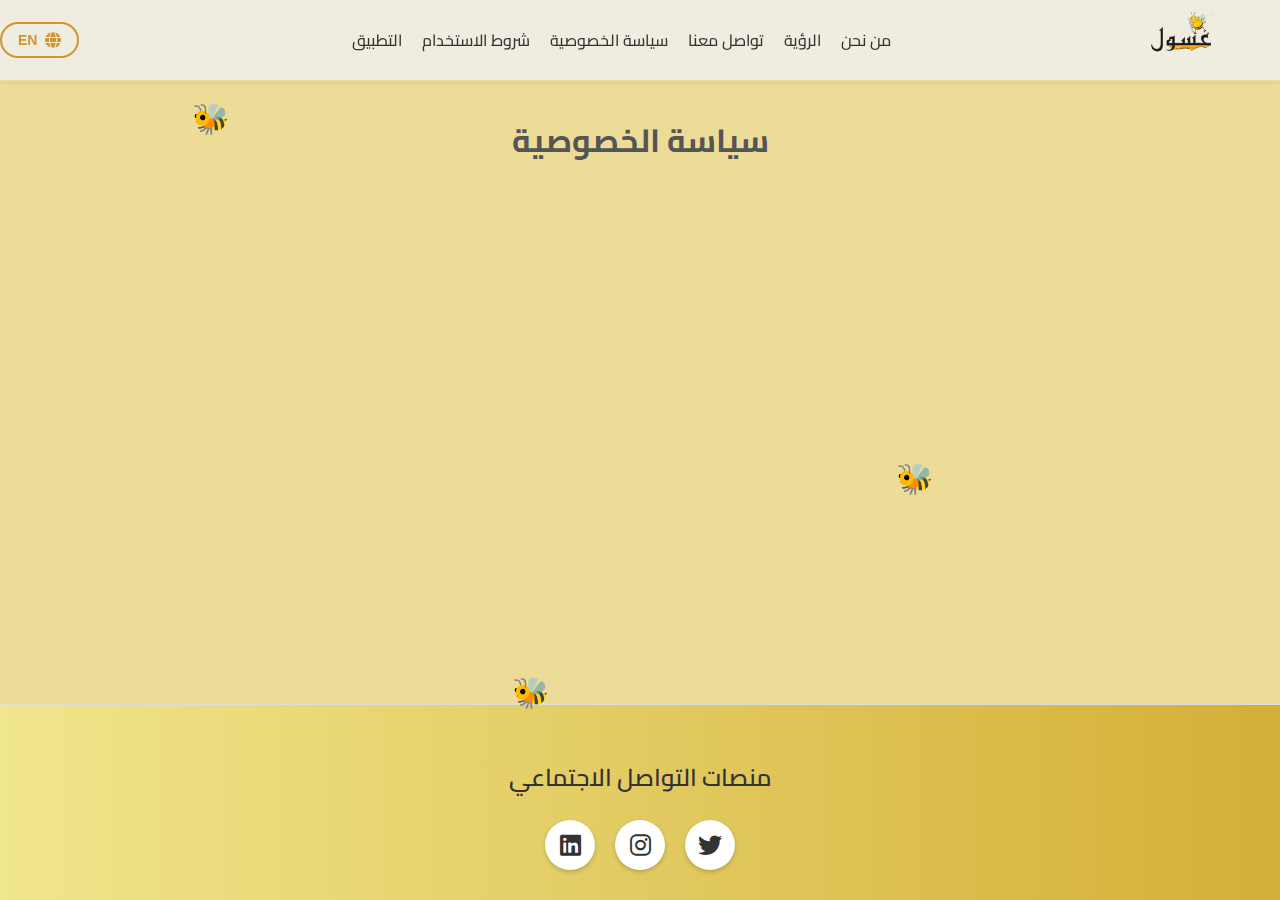
<file: privacy.html>
<!DOCTYPE html>
<html lang="ar" dir="rtl">
<head>
    <link rel="stylesheet" href="https://cdnjs.cloudflare.com/ajax/libs/font-awesome/6.4.0/css/all.min.css">
    <meta charset="UTF-8">
    <meta name="viewport" content="width=device-width, initial-scale=1.0">
    <title>سياسة الخصوصية - عسول</title>
    <link rel="stylesheet" href="style.css">
    <link href="https://fonts.googleapis.com/css2?family=Cairo:wght@400;700&display=swap" rel="stylesheet">
    <style>
      html, body { font-family: 'Cairo', sans-serif; height: 100%; }
      body { display: flex; flex-direction: column; min-height: 100vh; }
      main { flex: 1; }
    </style>
</head>
<body class="privacy-page">

    <div class="bee bee1">🐝</div>
    <div class="bee bee2">🐝</div>
    <div class="bee bee3">🐝</div>

    <main>
      <div class="content-wrapper">
        <h2 class="section-title" data-ar="سياسة الخصوصية" data-en="Privacy Policy">سياسة الخصوصية</h2>
        <div class="card fade-in">
            <p data-ar="نحن في عسول نحترم خصوصيتك ونلتزم بحماية بياناتك الشخصية. لا نقوم بجمع معلومات دون موافقتك، ونستخدمها فقط لتحسين خدماتنا." data-en="At Asool, we respect your privacy and are committed to protecting your personal data. We do not collect information without your consent, and we use it only to improve our services.">نحن في عسول نحترم خصوصيتك ونلتزم بحماية بياناتك الشخصية. لا نقوم بجمع معلومات دون موافقتك، ونستخدمها فقط لتحسين خدماتنا.</p>
            <p data-ar="قد نقوم بجمع بيانات مثل البريد الإلكتروني أو الاسم عند التواصل، لكننا لا نشاركها مع أي جهة خارجية." data-en="We may collect data such as email or name when communicating, but we do not share it with any external party.">قد نقوم بجمع بيانات مثل البريد الإلكتروني أو الاسم عند التواصل، لكننا لا نشاركها مع أي جهة خارجية.</p>
        </div>
      </div>
    </main>

    <nav class="navbar">
        <div class="navbar-container">
            <a href="index.html" class="logo-link">
                <img src="Alo.png" alt="شعار عسول" class="logo">
            </a>
            <ul class="nav-links" id="navLinks">
                <li><a href="index.html" data-ar="من نحن" data-en="About Us">من نحن</a></li>
                <li><a href="vision.html" data-ar="الرؤية" data-en="Vision">الرؤية</a></li>
                <li><a href="index.html#contact" id="contact-nav" data-ar="تواصل معنا" data-en="Contact Us">تواصل معنا</a></li>
                <li><a href="privacy.html" data-ar="سياسة الخصوصية" data-en="Privacy Policy">سياسة الخصوصية</a></li>
                <li><a href="terms.html" data-ar="شروط الاستخدام" data-en="Terms of Service">شروط الاستخدام</a></li>
                <li><a href="app.html" data-ar="التطبيق" data-en="App">التطبيق</a></li>
            </ul>
            <button class="hamburger" onclick="toggleMenu()" title="فتح القائمة الجانبية">
                <i class="fas fa-bars"></i>
            </button>
            <button class="language-switcher" onclick="toggleLanguage()" title="Switch Language / تبديل اللغة">
                <i class="fas fa-globe"></i>
                <span class="lang-text">EN</span>
            </button>
        </div>
    </nav>

    <footer class="footer">
        <h2 data-ar="منصات التواصل الاجتماعي" data-en="Social Media Platforms">منصات التواصل الاجتماعي</h2>
        <div class="social-icons">
            <a href="https://x.com/1Asoolksa" target="_blank" rel="noopener"><i class="fab fa-twitter"></i></a>
            <a href="https://www.instagram.com/1asoolksa" target="_blank" rel="noopener" aria-label="Instagram"><i class="fab fa-instagram"></i></a>
            <a href="https://www.linkedin.com/company/asool-%D8%B9%D8%B3%D9%88%D9%84/" target="_blank" rel="noopener"><i class="fab fa-linkedin"></i></a>
        </div>
    </footer>

    <script>
      function toggleMenu() {
        document.getElementById('navLinks').classList.toggle('show');
      }
      
      let currentLanguage = 'ar';
      
      function toggleLanguage() {
        currentLanguage = currentLanguage === 'ar' ? 'en' : 'ar';
        updateLanguage();
        updateLanguageButton();
      }
      
      function updateLanguage() {
        const navLinks = document.querySelectorAll('.nav-links a');
        navLinks.forEach(link => {
          const text = currentLanguage === 'ar' ? link.getAttribute('data-ar') : link.getAttribute('data-en');
          if (text) {
            link.textContent = text;
          }
        });
        updatePageContent();
      }
      
      function updateLanguageButton() {
        const langText = document.querySelector('.lang-text');
        if (langText) {
          langText.textContent = currentLanguage === 'ar' ? 'EN' : 'AR';
        }
      }
      
      function updatePageContent() {
        const contentElements = document.querySelectorAll('[data-ar], [data-en]');
        contentElements.forEach(element => {
          const text = currentLanguage === 'ar' ? element.getAttribute('data-ar') : element.getAttribute('data-en');
          if (text) {
            element.textContent = text;
          }
        });
        const pageTitle = currentLanguage === 'ar' ? 'سياسة الخصوصية - عسول' : 'Privacy Policy - Asool';
        document.title = pageTitle;
      }
      
      document.addEventListener('DOMContentLoaded', function() {
        updateLanguageButton();
      });
    </script>

</body>
</html>
</file>
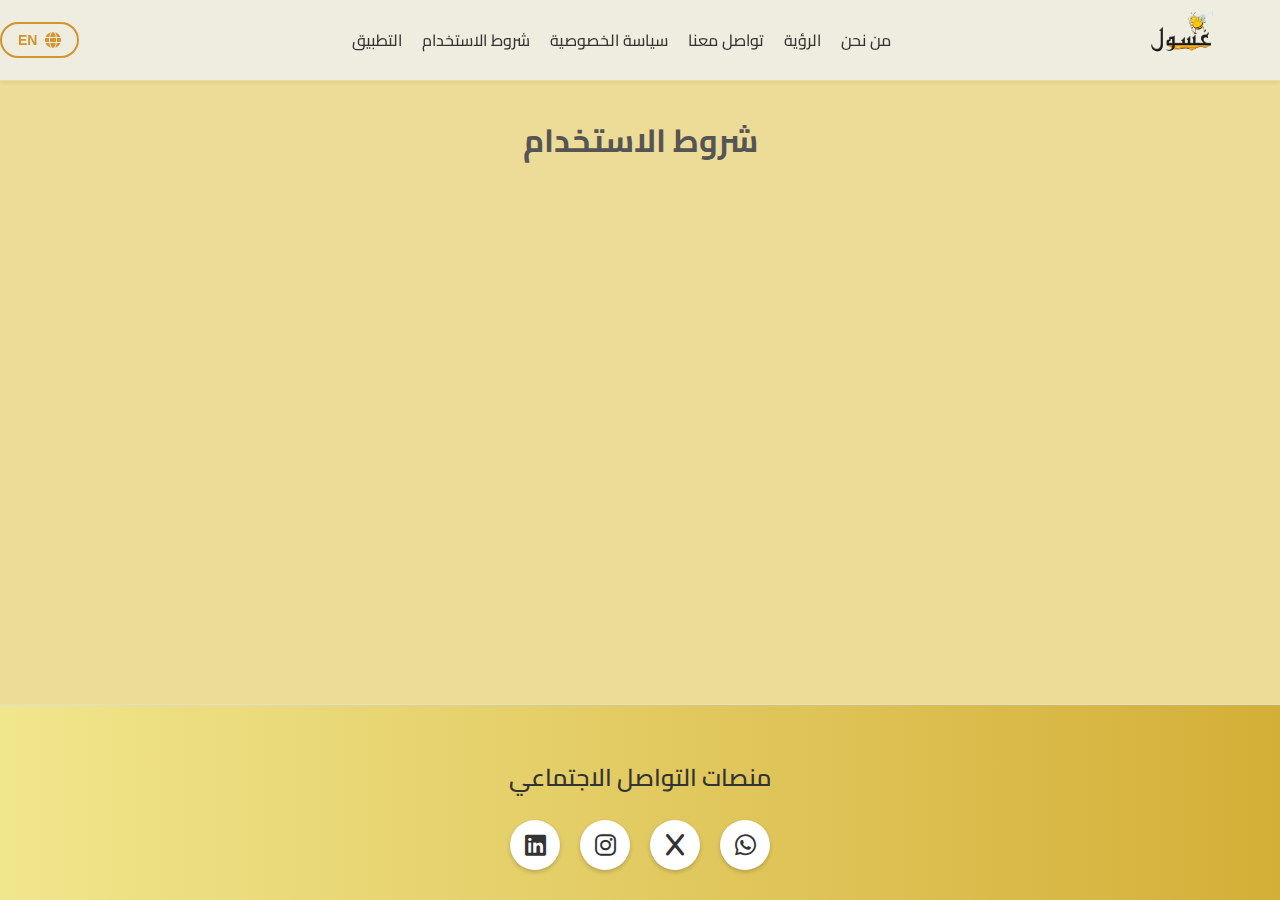
<file: terms.html>
<!DOCTYPE html>
<html lang="ar" dir="rtl">
<head>
    <link rel="stylesheet" href="https://cdnjs.cloudflare.com/ajax/libs/font-awesome/6.4.0/css/all.min.css">
    <meta charset="UTF-8">
    <meta name="viewport" content="width=device-width, initial-scale=1.0">
    <title>شروط الاستخدام - عسول</title>
    <link rel="stylesheet" href="style.css">
    <link href="https://fonts.googleapis.com/css2?family=Cairo:wght@400;700&display=swap" rel="stylesheet">
    <style>
      html, body { font-family: 'Cairo', sans-serif; height: 100%; }
      body { display: flex; flex-direction: column; min-height: 100vh; }
      main { flex: 1; }
    </style>
</head>


    <main>
    <div class="content-wrapper">
      <h2 class="section-title" data-ar="شروط الاستخدام" data-en="Terms of Service">شروط الاستخدام</h2>
        <div class="card fade-in">
            <p data-ar="باستخدامك لموقع عسول، فإنك توافق على ما يلي:" data-en="By using the Asool website, you agree to the following:">باستخدامك لموقع عسول، فإنك توافق على ما يلي:</p>
                <ul>
                    <li data-ar="عدم استخدام الموقع في أي نشاط غير قانوني." data-en="Not to use the website for any illegal activity.">عدم استخدام الموقع في أي نشاط غير قانوني.</li>
                    <li data-ar="الامتناع عن نسخ أو إعادة نشر المحتوى بدون إذن." data-en="To refrain from copying or republishing content without permission.">الامتناع عن نسخ أو إعادة نشر المحتوى بدون إذن.</li>
                    <li data-ar="تحديث الشروط سيتم دون إشعار مسبق عند الحاجة." data-en="Terms updates will be made without prior notice when needed.">تحديث الشروط سيتم دون إشعار مسبق عند الحاجة.</li>
                </ul>      
        </div>
   </main>


    <nav class="navbar">
        <div class="navbar-container">
            <a href="index.html" class="logo-link">
      <img src="Alo.png" alt="شعار عسول" class="logo">
    </a>

            <!-- Navigation links -->
            <ul class="nav-links" id="navLinks">
                <li><a href="index.html" data-ar="من نحن" data-en="About Us">من نحن</a></li>
                <li><a href="vision.html" data-ar="الرؤية" data-en="Vision">الرؤية</a></li>
                <li><a href="index.html#contact" id="contact-nav" data-ar="تواصل معنا" data-en="Contact Us">تواصل معنا</a></li>
                <li><a href="privacy.html" data-ar="سياسة الخصوصية" data-en="Privacy Policy">سياسة الخصوصية</a></li>
                <li><a href="terms.html" data-ar="شروط الاستخدام" data-en="Terms of Service">شروط الاستخدام</a></li>
                <li><a href="app.html" data-ar="التطبيق" data-en="App">التطبيق</a></li>
            </ul>

            <!-- Hamburger Button -->
            <button class="hamburger" onclick="toggleMenu()" title="فتح القائمة الجانبية">
                <i class="fas fa-bars"></i>
            </button>
            
            <!-- Language Switcher -->
            <button class="language-switcher" onclick="toggleLanguage()" title="Switch Language / تبديل اللغة">
                <i class="fas fa-globe"></i>
                <span class="lang-text">EN</span>
            </button>
        </div>
    </nav>



    <Footer class="footer">
    <h2 data-ar="منصات التواصل الاجتماعي" data-en="Social Media Platforms">منصات التواصل الاجتماعي</h2>
    <div class="social-icons">
      <a href="https://wa.me/your_number" target="_blank" rel="noopener"><i class="fab fa-whatsapp"></i></a>
      <a href="https://x.com/1Asoolksa" target="_blank" rel="noopener"><i class="fab fa-x"></i></a>
      <a href="https://www.instagram.com/1asoolksa" target="_blank" rel="noopener" aria-label="Instagram"><i class="fab fa-instagram"></i></a>
      <a href="https://www.linkedin.com/company/asool-%D8%B9%D8%B3%D9%88%D9%84/" target="_blank" rel="noopener"><i class="fab fa-linkedin"></i></a>
    </div>
  </footer>

    <script>
        function toggleMenu() {
            document.getElementById('navLinks').classList.toggle('show');
        }
        
        // Language switching functionality
        let currentLanguage = 'ar'; // Default language is Arabic
        
        function toggleLanguage() {
            currentLanguage = currentLanguage === 'ar' ? 'en' : 'ar';
            updateLanguage();
            updateLanguageButton();
        }
        
        function updateLanguage() {
            // Update navigation links
            const navLinks = document.querySelectorAll('.nav-links a');
            navLinks.forEach(link => {
                const text = currentLanguage === 'ar' ? link.getAttribute('data-ar') : link.getAttribute('data-en');
                if (text) {
                    link.textContent = text;
                }
            });
            
            // Update page content based on current language
            updatePageContent();
        }
        
        function updateLanguageButton() {
            const langText = document.querySelector('.lang-text');
            if (langText) {
                langText.textContent = currentLanguage === 'ar' ? 'EN' : 'AR';
            }
        }
        
        function updatePageContent() {
            // Update main content based on language
            const contentElements = document.querySelectorAll('[data-ar], [data-en]');
            contentElements.forEach(element => {
                const text = currentLanguage === 'ar' ? element.getAttribute('data-ar') : element.getAttribute('data-en');
                if (text) {
                    element.textContent = text;
                }
            });
            
            // Update page title
            const pageTitle = currentLanguage === 'ar' ? 'شروط الاستخدام - عسول' : 'Terms of Service - Asool';
            document.title = pageTitle;
            
            // Keep page direction and language consistent to prevent layout shifts
            // document.documentElement.dir = currentLanguage === 'ar' ? 'rtl' : 'ltr';
            // document.documentElement.lang = currentLanguage === 'ar' ? 'en';
        }
        
        // Initialize language on page load
        document.addEventListener('DOMContentLoaded', function() {
            updateLanguageButton();
        });
    </script>
</body>
</html>
</file>
<file: style.css>
:root {
  --yellow: #D4952F;
  --cream: #eddc97;
  --white: #FFFFFF;
  --bg: hsl(48, 32%, 91%);
  --text: #333;
}

body {
  margin: 0;
  font-family: 'Avenir Next Arabic', sans-serif;
  background-color: #EDDC97;
  color: #555555;
  text-align: center;
  -webkit-font-smoothing: antialiased;
  -moz-osx-font-smoothing: grayscale;
}

html {
  scroll-behavior: smooth;
  -webkit-text-size-adjust: 100%;
  -ms-text-size-adjust: 100%;
  text-size-adjust: 100%;
}

.content-wrapper {
  max-width: 800px;
  margin: 0 auto;
  padding: 0 20px;
}

.section-title {
  text-align: center;
  font-size: 2rem;
  font-weight: bold;
  margin: 70px 0 20px 0;
}

section {
  width: 100vw !important;
  margin-left: calc(50% - 50vw) !important;
  margin-right: calc(50% - 50vw) !important;
  box-sizing: border-box;
}

.section-inner {
  width: 100%;
  margin: 0 auto;
  padding: 0 20px;
  box-sizing: border-box;
  display: flex;
  flex-direction: column;
  align-items: center;
}


/* ======= NAVBAR SECTION ======= */
.navbar {
  background-color: #EFECE0;
  border-bottom: 1px solid #EDDC97;
  position: fixed;
  top: 0;
  width: 100%;
  z-index: 1000;
  box-shadow: 0 2px 4px rgba(0,0,0,0.05);
}

.navbar-container {
  display: flex;
  align-items: center;
  justify-content: space-between;
  flex-direction: row; 
}

.logo {
  height: 80px; 
  width: auto;
  object-fit: contain;
  
}

.logo-link {
  display: flex;
  align-items: center;
}

.nav-links {
  list-style: none;
  display: flex;
  gap: 20px;
  margin-left: 50px;
  padding: 0;
}


.hamburger {
  display: none;
  background: none;
  border: none;
  font-size: 28px;
  cursor: pointer;
  color: var(--text);
  margin-right: 250px;
}

/* Language Switcher */
.language-switcher {
  background: none;
  border: 2px solid var(--yellow);
  border-radius: 20px;
  padding: 8px 16px;
  cursor: pointer;
  color: var(--yellow);
  font-size: 14px;
  font-weight: 600;
  transition: all 0.3s ease;
  display: flex;
  align-items: center;
  gap: 8px;
  margin-right: 20px;
}

.language-switcher:hover {
  background-color: var(--yellow);
  color: white;
  transform: translateY(-2px);
}

.language-switcher i {
  font-size: 16px;
}

.lang-text {
  font-family: 'Avenir Next Arabic', sans-serif;
}


.nav-links li a {
  text-decoration: none;
  color: var(--text);
  font-weight: 500;
  font-size: 1rem;
  position: relative;
  transition: all 0.3s ease;
}

.nav-links li a::after {
  content: '';
  display: block;
  height: 2px;
  width: 0;
  background-color: var(--yellow);
  transition: width 0.3s ease;
  position: absolute;
  bottom: -6px;
  right: 0;
}

.nav-links li a:hover {
  color: var(--yellow);
}

.nav-links li a:hover::after {
  width: 100%;
}

.nav-links.show {
  display: flex;
  flex-direction: column;
  width: 100%;
  margin-top: 10px;
  text-align: center;
}

/* Push hero down below navbar */
.landing-wrapper {
  min-height: 100vh;
  display: flex;
  align-items: center;
  padding: 120px 10% 80px;
  position: relative;
  background-color: var(--bg);
}

/* Background gradient blob */
.background-gradient {
  position: absolute;
  top: -200px;
  left: -200px;
  width: 800px;
  height: 800px;
  background: radial-gradient(circle at center, var(--yellow), var(--yellow));
  filter: blur(150px);
  z-index: -1;
}

main {
  display: flex;
  justify-content: center;
  padding: 40px 20px;
}

.card {
  background: #EDDC97;
  padding: 25px;
  max-width: 700px;
  border-radius: 15px;
  box-shadow: 0 6px 16px rgba(0, 0, 0, 0.1);
  line-height: 1.8;
  margin-top: 30px;
}

.fade-in {
  opacity: 0;
  animation: fadeIn 1.2s ease-in forwards;
  animation-delay: 0.2s;
}

@keyframes fadeIn {
  to {
    opacity: 1;
  }
}

/* Floating bees with orbit animation */
@keyframes floatAround {
  0%   { transform: translate(0, 0) rotate(0deg); }
  25%  { transform: translate(100px, -50px) rotate(90deg); }
  50%  { transform: translate(200px, 0px) rotate(180deg); }
  75%  { transform: translate(100px, 50px) rotate(270deg); }
  100% { transform: translate(0, 0) rotate(360deg); }
}

.bee {
  position: fixed;
  font-size: 30px;
  z-index: 0;
  animation: floatAround 20s linear infinite;
}

.bee1 {
  top: 10%;
  left: 15%;
  animation-delay: 0s;
}

.bee2 {
  top: 50%;
  left: 70%;
  animation-delay: 0s;
}

.bee3 {
  bottom: 20%;
  left: 40%;
  animation-delay: 0s;
}

/* ========== RESPONSIVE ========== */
@media (max-width: 768px) {
  body, html {
    overflow-x: hidden;
    text-size-adjust: 100%;
    -webkit-text-size-adjust: 100%;
  }

  /* Prevent zoom on input focus on iOS */
  input, textarea, select {
    font-size: 16px;
  }

  /* Improve touch targets */
  button, a, input, textarea, select {
    min-height: 44px;
    min-width: 44px;
  }

  /* Disable hover effects on touch devices */
  @media (hover: none) {
    .language-switcher:hover {
      transform: none;
      background-color: transparent;
      color: var(--yellow);
    }
    
    .store:hover img {
      transform: none;
    }
  }

  .navbar {
    padding: 0;
  }

  .hamburger {
    display: block;
    background: none;
    border: none;
    font-size: 24px;
    cursor: pointer;
    color: var(--text);
    margin-right: 0;
    padding: 8px;
    min-height: 44px;
    min-width: 44px;
    display: flex;
    align-items: center;
    justify-content: center;
  }


  body.terms-page .hamburger {
    font-size: 32px; /* or any size you want */
  }

  body.index-page .hamburger {
    font-size: 32px; /* or any size you want */
  }

  body.vision-page .hamburger {
    font-size: 32px; /* or any size you want */
  }

  body.privacy-page .hamburger {
    font-size: 32px; /* or any size you want */
  }


  
  .language-switcher {
    display: none;
  }

  .nav-links {
    display: none;
    flex-direction: column;
    align-items: center;
    width: 100vw;
    max-height: 60vh;
    overflow-y: auto;
    background-color: #EFECE0;
    padding: 10px 0;
    position: absolute;
    top: 100%;
    left: 0;
    right: 0;
    box-shadow: 0 4px 8px rgba(0,0,0,0.1);
    z-index: 1000;
  }

  body.terms-page .nav-links,
  body.privacy-page .nav-links {
    align-items: center;
    text-align: center;
  }

  body.terms-page .nav-links li,
  body.privacy-page .nav-links li {
    width: 100%;
    text-align: center;
    justify-content: center;
    display: flex;
  }

  body.privacy-page .hamburger {
  margin-left: auto;
  margin-right: 195px;
  display: block;
  }


  body.terms-page .hamburger {
    margin-left: auto;
    margin-right: 195px;
    display: block;
  }

  .nav-links.show {
    display: flex;
  }

  .nav-links li {
    padding: 15px 0;
    width: 100%;
    text-align: center;
    border-bottom: 1px solid rgba(0,0,0,0.1);
  }

  .nav-links li:last-child {
    border-bottom: none;
  }

  .nav-links li a {
    display: block;
    padding: 15px 20px;
    width: 100%;
    font-size: 1.1rem;
    min-height: 44px;
    display: flex;
    align-items: center;
    justify-content: center;
  }

  .navbar-container {
    display: flex;
    justify-content: space-between;
    align-items: center;
    padding: 10px 15px;
    width: 100%;
    direction: rtl;
    position: relative;
  }

  .logo {
    height: 60px;
  }

  .text-content {
    max-width: 100%;
    text-align: center;
    padding: 0 20px;
  }

  .text-content h1 {
    font-size: clamp(1.8rem, 5vw, 2.5rem);
    line-height: 1.2;
  }

  .text-content p {
    font-size: clamp(1rem, 3vw, 1.2rem);
    line-height: 1.5;
  }

  .phone-mockup img {
    width: 85%;
    max-width: 280px;
  }

  .hero-container {
    flex-direction: column;
    gap: 30px;
    padding: 0 15px;
  }

  .store-buttons {
    justify-content: center;
    flex-wrap: wrap;
    gap: 15px;
    margin-top: 20px;
  }

  .store img {
    height: 50px;
  }

  .background-gradient {
    top: -100px;
    left: 50%;
    transform: translateX(-50%);
    width: 400px;
    height: 400px;
    filter: blur(100px);
  }

  /* Disable bee animations on mobile for better performance */
  .bee {
    display: none;
  }

  /* Adjust section spacing */
  section {
    padding: 60px 15px;
    min-height: auto;
  }

  .section-inner {
    padding: 0 15px;
  }

  /* Footer adjustments */
  .footer {
    padding: 20px 15px;
  }

  .footer h2 {
    font-size: 1.3rem;
  }

  .social-icons {
    gap: 15px;
  }

  .social-icons a {
    width: 45px;
    height: 45px;
    font-size: 1.3rem;
  }
}

@media (max-width: 480px) {
  .navbar-container {
    padding: 8px 10px;
  }

  .logo {
    height: 50px;
  }

  .hamburger {
    font-size: 20px;
    min-height: 40px;
    min-width: 40px;
  }

  .text-content h1 {
    font-size: clamp(1.5rem, 6vw, 1.8rem);
  }

  .text-content p {
    font-size: clamp(0.9rem, 3.5vw, 1rem);
  }

  .phone-mockup img {
    width: 90%;
    max-width: 250px;
  }

  .store img {
    height: 45px;
  }

  section {
    padding: 40px 10px;
  }

  .section-inner {
    padding: 0 10px;
  }

  .footer {
    padding: 15px 10px;
  }

  .footer h2 {
    font-size: 1.2rem;
  }

  .social-icons a {
    width: 40px;
    height: 40px;
    font-size: 1.2rem;
  }

  .hero-container {
    gap: 25px;
    padding: 0 10px;
  }

  .store-buttons {
    gap: 12px;
  }
}

@media (max-width: 360px) {
  .navbar-container {
    padding: 5px 8px;
  }

  .logo {
    height: 45px;
  }

  .hamburger {
    font-size: 18px;
    min-height: 36px;
    min-width: 36px;
  }

  .text-content h1 {
    font-size: clamp(1.3rem, 7vw, 1.5rem);
  }

  .text-content p {
    font-size: 0.9rem;
  }

  .phone-mockup img {
    width: 95%;
    max-width: 220px;
  }

  .store img {
    height: 40px;
  }

  .landing-wrapper {
    padding: 70px 8px 30px;
  }

  .hero-container {
    gap: 20px;
    padding: 0 8px;
  }
}

/* Social Media Section */
.footer {
  background: linear-gradient(to left, #d4af37, #f0e68c);
  color: #333;
  text-align: center;
  padding: 30px 15px;
  border-top: 1px solid #ddd;
  margin-left: calc(50% - 50vw);
  margin-right: calc(50% - 50vw);
  padding: 30px 15px;
  box-sizing: border-box; 
  width: 100vw !important;
  margin-left: calc(50% - 50vw) !important;
  margin-right: calc(50% - 50vw) !important;
  left: 0;
  right: 0;
}

.footer h2 {
  margin-bottom: 20px;
  font-size: 1.5rem;
  font-weight: 600;
}

.social-icons {
  display: flex;
  justify-content: center;
  gap: 20px;
  flex-wrap: wrap;
}

.social-icons a {
  display: inline-flex;
  align-items: center;
  justify-content: center;
  background-color: #ffffff;
  color: #333333;
  width: 50px;
  height: 50px;
  border-radius: 50%;
  font-size: 1.5rem;
  text-decoration: none;
  transition: all 0.3s ease;
  box-shadow: 0 2px 4px rgba(0,0,0,0.2);
}

.social-icons a:hover {
  background-color: #333333;
  color: #ffffff;
  transform: translateY(-3px);
}



.social-media-bottom {
  position: fixed;
  left: 0;
  right: 0;
  bottom: 0;
  width: 100%;
  margin: 0;
  z-index: 999;
  box-sizing: border-box;
}

.about-section {
  background: var(--cream) !important;
  min-height: 60vh;
  padding: 48px 0;
}

.features-section {
  background: #fff !important;
  margin: 0 !important;
}

.contact-section {
  background: #f5f3ef !important;
  margin: 0 !important;
}

.section-box, .about-box {
  display: contents;
}

.section-divider {
  width: 100vw;
  margin-left: calc(50% - 50vw);
  margin-right: calc(50% - 50vw);
  line-height: 0;
  height: 80px;
  overflow: hidden;
  padding: 0;
  z-index: 2;
  position: relative;
}
</file>
